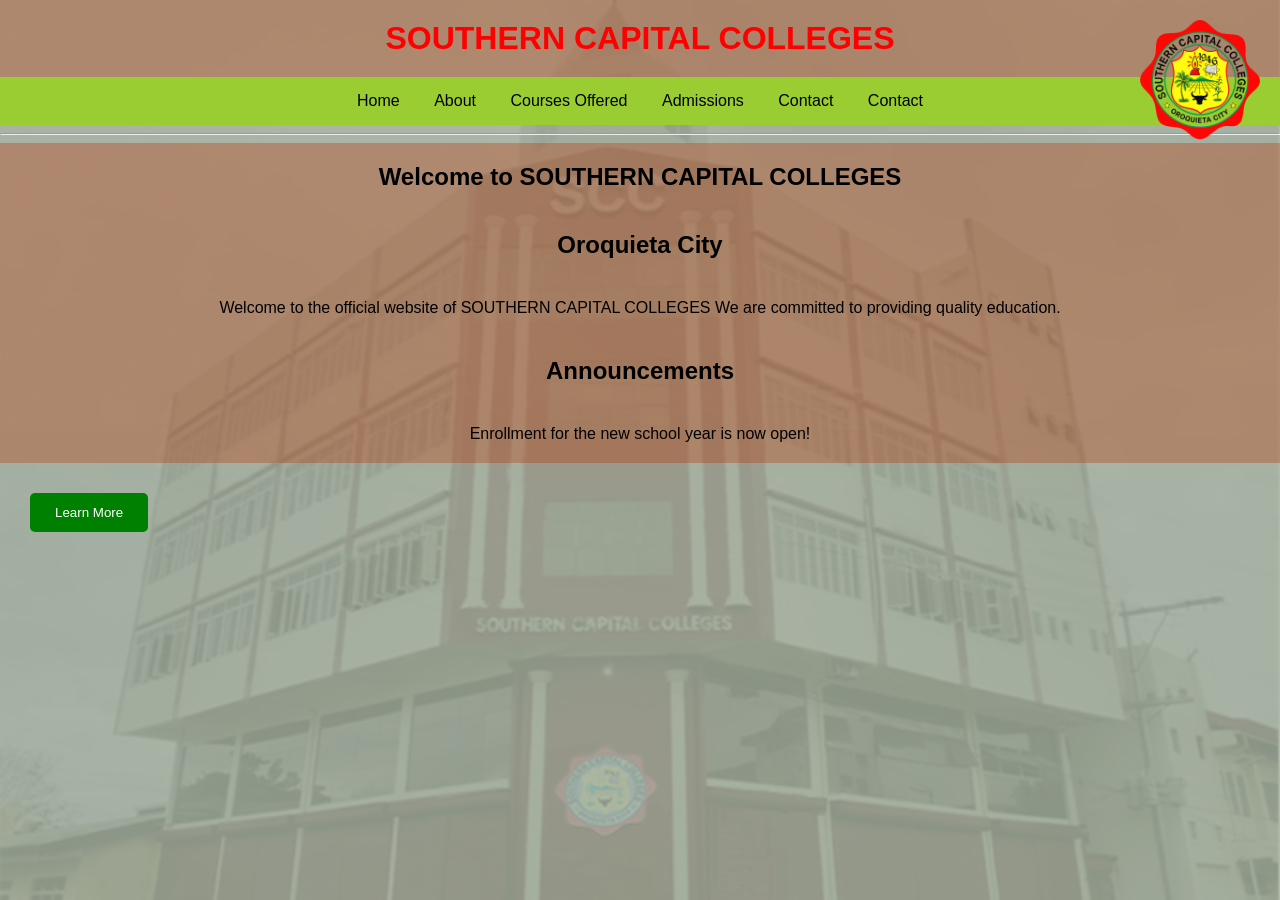
<file: INDEX.html>
﻿<!DOCTYPE html>
<html>
<head>
    <title>SOUTHERN CAPITAL COLLEGES</title>
    <link rel="stylesheet" href="style.css">
    <img src="logo.png" alt="Logo" class="side-logo">
    <a href="https://www.facebook.com/southern.capital.colleges" target="_blank">
   
</a>
</head>
<body>

    <h1>SOUTHERN CAPITAL COLLEGES</h1>

    <nav>
        <a href="index.html">Home</a>
        <a href="about.html">About</a>
        <a href="courses.html">Courses Offered</a>
        <a href="admissions.html">Admissions</a>
        <a href="contact.html">Contact</a>
        <a href="learn.html">Contact</a>
    </nav>

    <hr>

    <h2>Welcome to SOUTHERN CAPITAL COLLEGES</h2>
    <h2>Oroquieta City</h2>

    <p>
        Welcome to the official website of SOUTHERN CAPITAL COLLEGES
        We are committed to providing quality education.
    </p>

    <h2>Announcements</h2>

    <p>Enrollment for the new school year is now open!</p>

    <button class="learn-more" onclick="location.href='learn.html'">
    Learn More
</button>

</body>
</html>
</file>
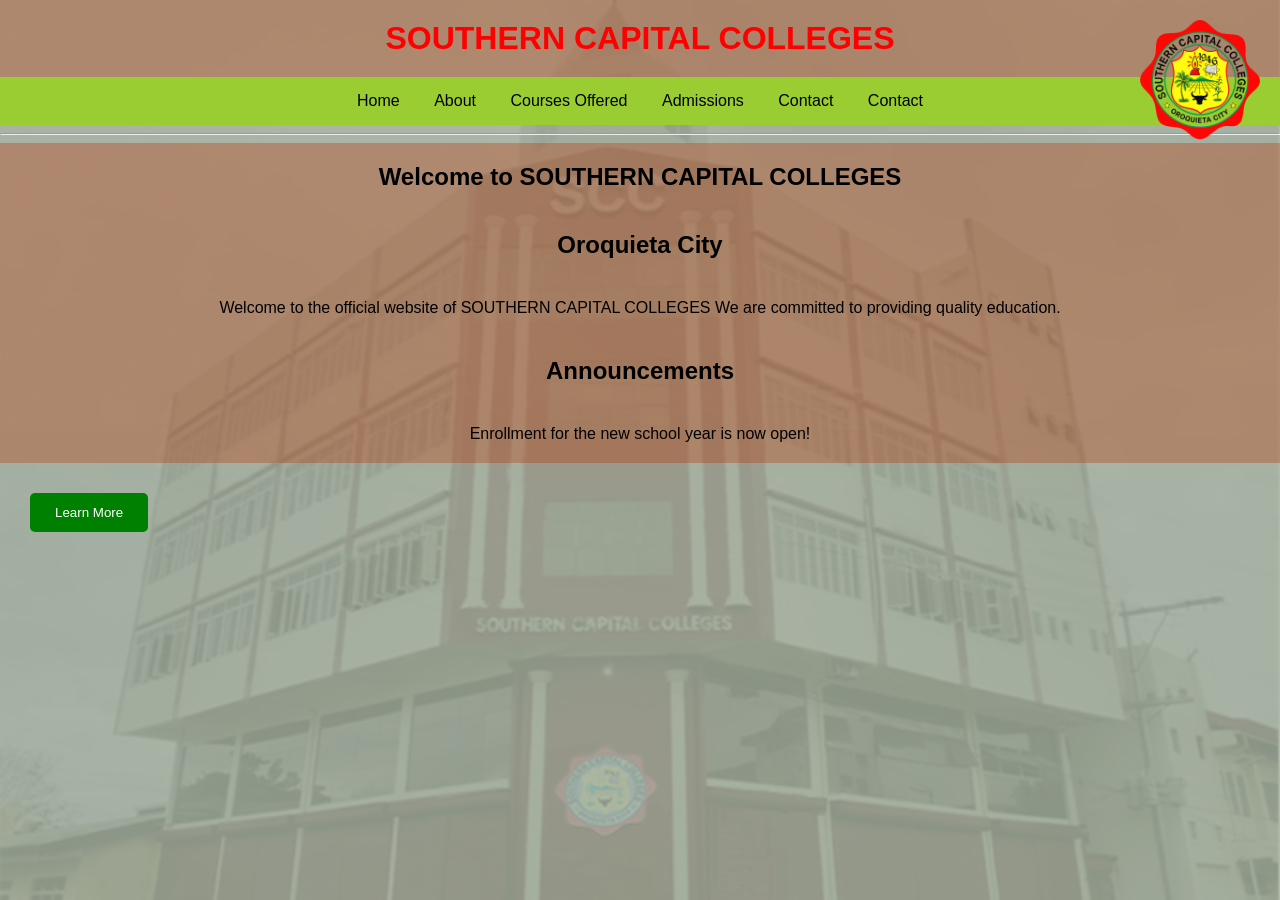
<file: index.html>
﻿<!DOCTYPE html>
<html>
<head>
    <title>SOUTHERN CAPITAL COLLEGES</title>
    <link rel="stylesheet" href="style.css">
    <img src="logo.png" alt="Logo" class="side-logo">
    <a href="https://www.facebook.com/southern.capital.colleges" target="_blank">
   
</a>
</head>
<body>

    <h1>SOUTHERN CAPITAL COLLEGES</h1>

    <nav>
        <a href="index.html">Home</a>
        <a href="about.html">About</a>
        <a href="courses.html">Courses Offered</a>
        <a href="admissions.html">Admissions</a>
        <a href="contact.html">Contact</a>
        <a href="learn.html">Contact</a>
    </nav>

    <hr>

    <h2>Welcome to SOUTHERN CAPITAL COLLEGES</h2>
    <h2>Oroquieta City</h2>

    <p>
        Welcome to the official website of SOUTHERN CAPITAL COLLEGES
        We are committed to providing quality education.
    </p>

    <h2>Announcements</h2>

    <p>Enrollment for the new school year is now open!</p>

    <button class="learn-more" onclick="location.href='learn.html'">
    Learn More
</button>

</body>
</html>
</file>
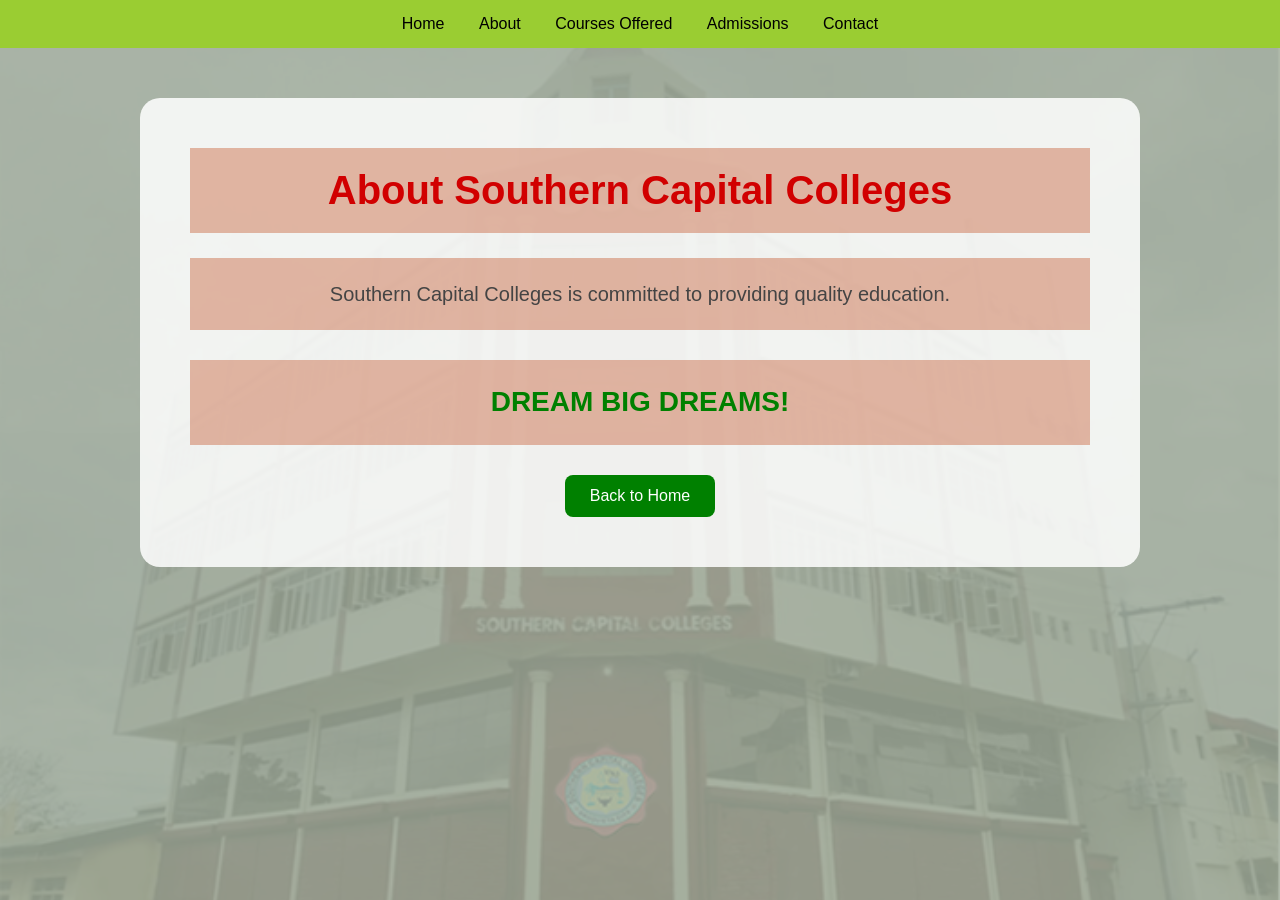
<file: ABOUT.html>
﻿<!DOCTYPE html>
<html>

<head>
    <title>About Southern Capital Colleges</title>
    <link rel="stylesheet" href="style.css">
</head>

<body>

    <nav>
        <a href="index.html">Home</a>
        <a href="about.html">About</a>
        <a href="courses.html">Courses Offered</a>
        <a href="admissions.html">Admissions</a>
        <a href="contact.html">Contact</a>
    </nav>

    <div class="about-container">

        <h1>About Southern Capital Colleges</h1>

        <p>
            Southern Capital Colleges is committed
            to providing quality education.
        </p>

        <p class="dream">
            DREAM BIG DREAMS!
        </p>

        <a href="index.html" class="back-button">Back to Home</a>

    </div>

</body>

</html>
</file>
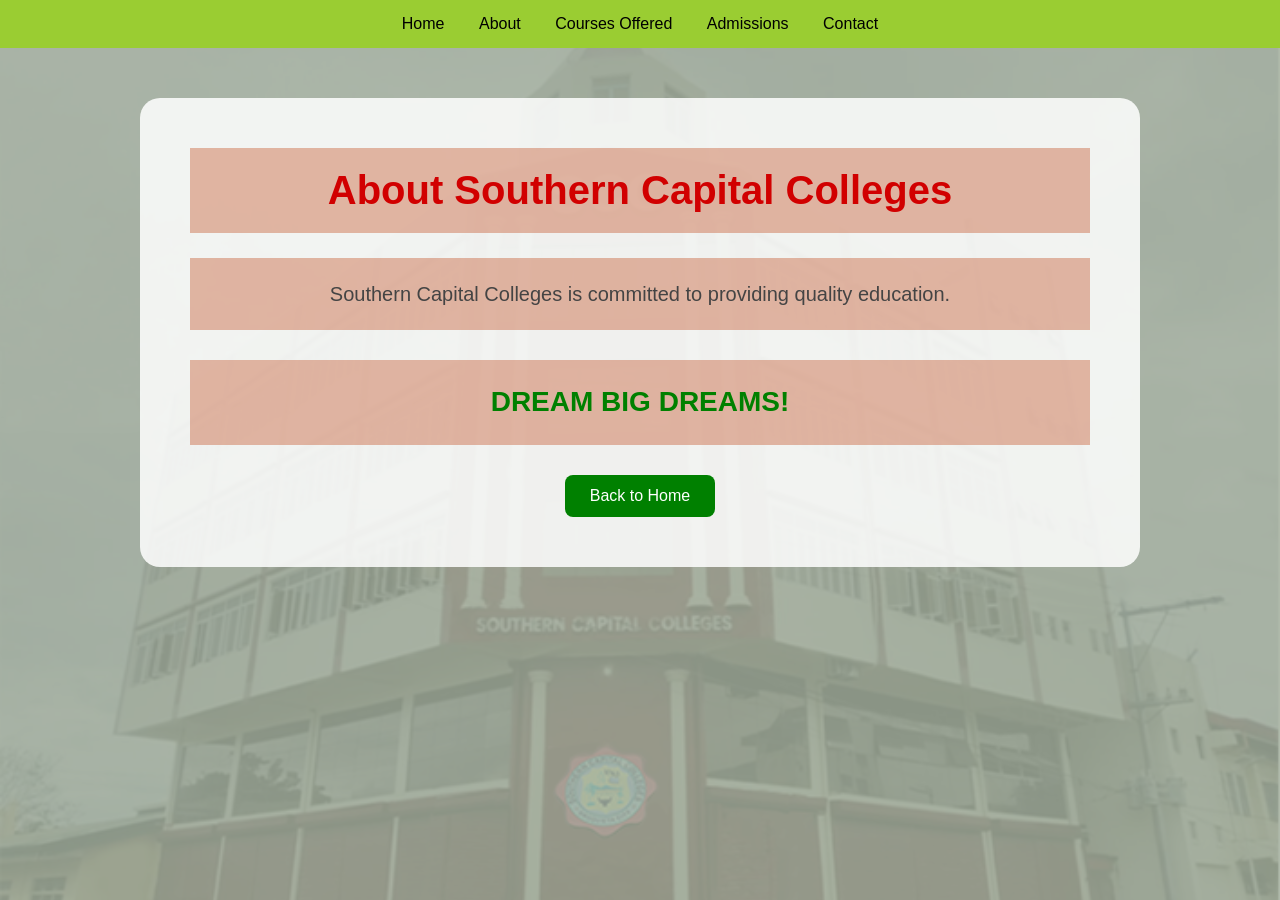
<file: about.html>
﻿<!DOCTYPE html>
<html>

<head>
    <title>About Southern Capital Colleges</title>
    <link rel="stylesheet" href="style.css">
</head>

<body>

    <nav>
        <a href="index.html">Home</a>
        <a href="about.html">About</a>
        <a href="courses.html">Courses Offered</a>
        <a href="admissions.html">Admissions</a>
        <a href="contact.html">Contact</a>
    </nav>

    <div class="about-container">

        <h1>About Southern Capital Colleges</h1>

        <p>
            Southern Capital Colleges is committed
            to providing quality education.
        </p>

        <p class="dream">
            DREAM BIG DREAMS!
        </p>

        <a href="index.html" class="back-button">Back to Home</a>

    </div>

</body>

</html>
</file>
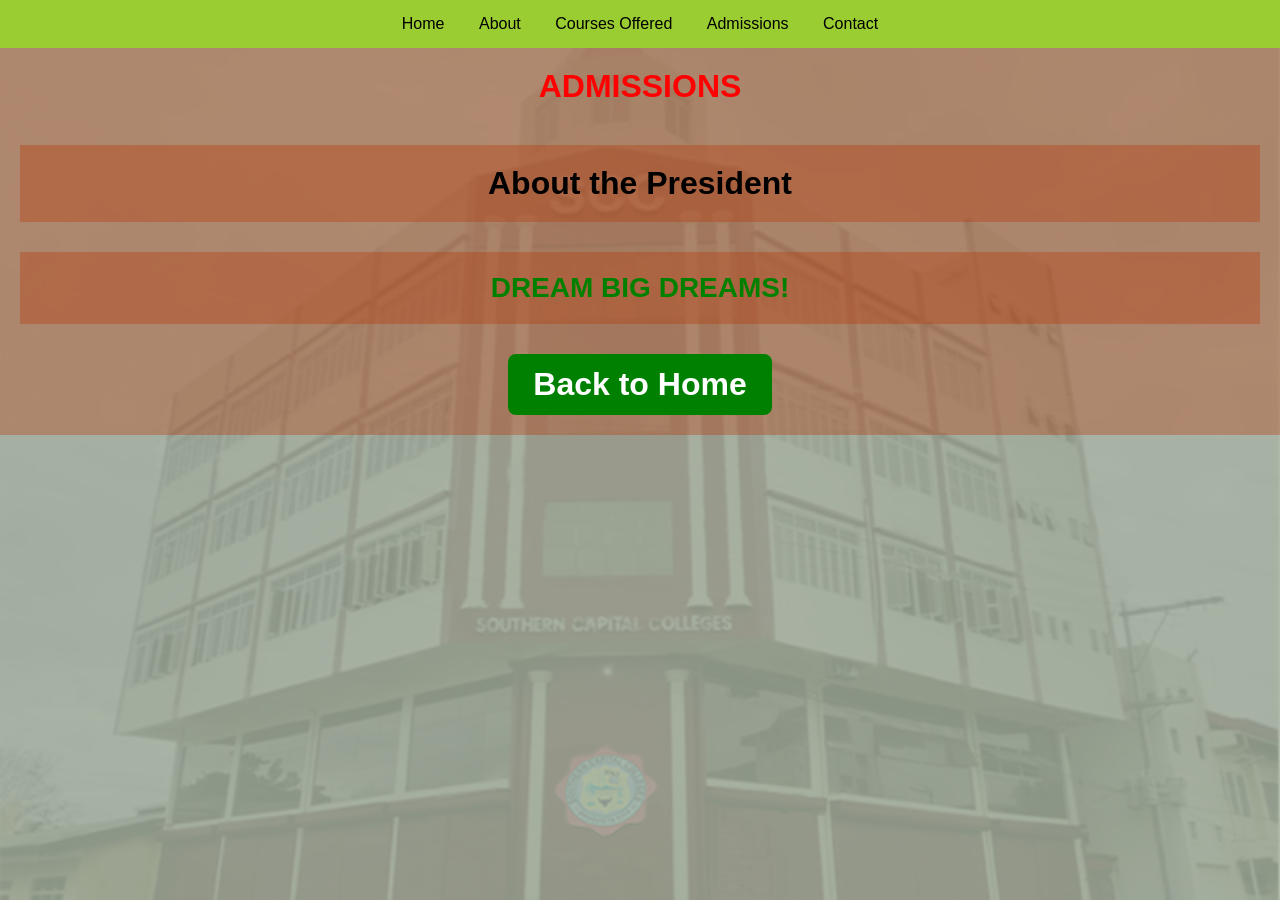
<file: Admissions.html>
﻿<!DOCTYPE html>
<html>

<head>
    <title>admissions</title>
    <link rel="stylesheet" href="style.css">
</head>

<body>

    <nav>
        <a href="index.html">Home</a>
        <a href="about.html">About</a>
        <a href="courses.html">Courses Offered</a>
        <a href="admissions.html">Admissions</a>
        <a href="contact.html">Contact</a>
    </nav>

    <div class="admissions-container">

        <h1>ADMISSIONS<h1>
        <p>
            About the President
        </p>

        <p class="dream">
            DREAM BIG DREAMS!
        </p>

        <a href="index.html" class="back-button">Back to Home</a>

    </div>

</body>

</html>
</file>
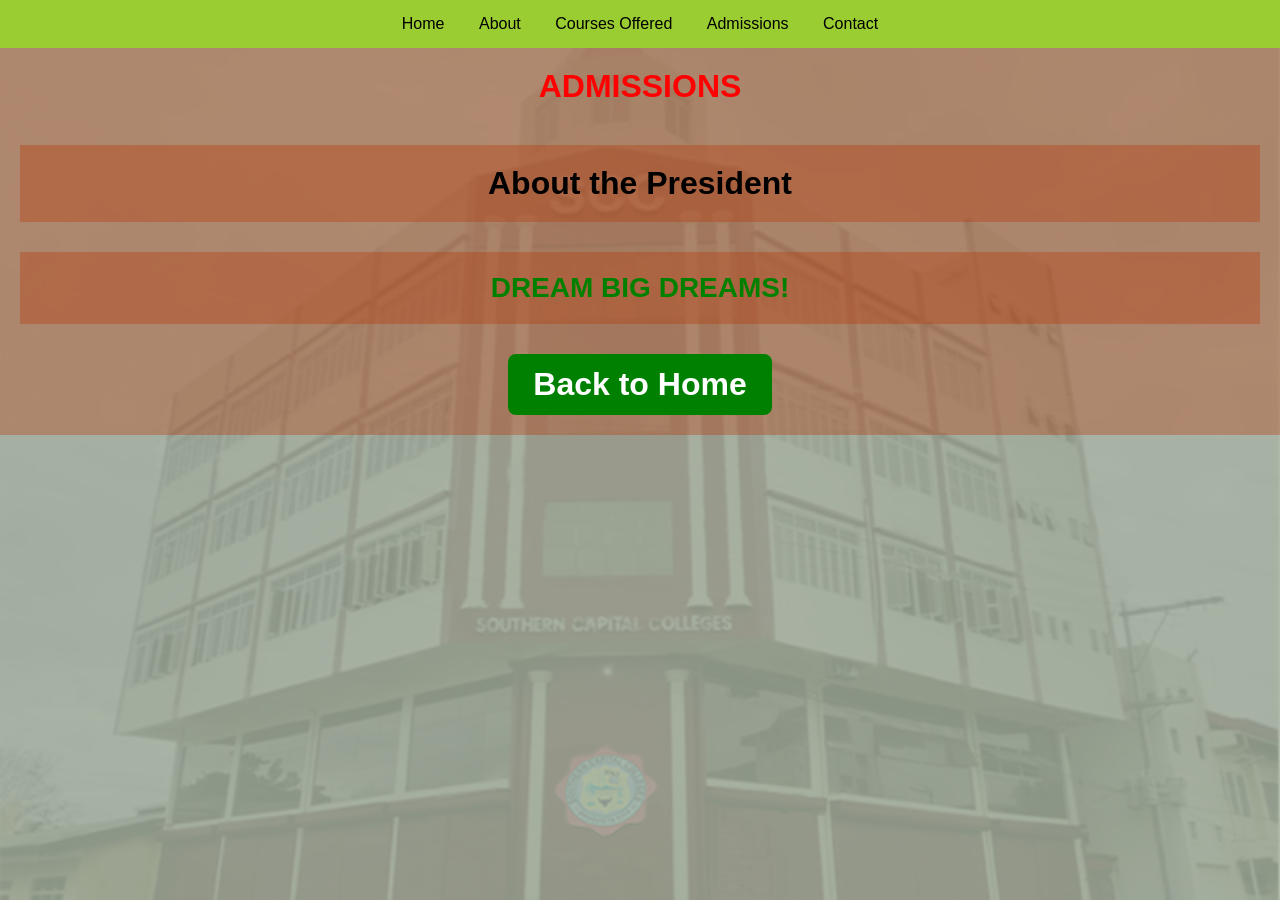
<file: admissions.html>
﻿<!DOCTYPE html>
<html>

<head>
    <title>admissions</title>
    <link rel="stylesheet" href="style.css">
</head>

<body>

    <nav>
        <a href="index.html">Home</a>
        <a href="about.html">About</a>
        <a href="courses.html">Courses Offered</a>
        <a href="admissions.html">Admissions</a>
        <a href="contact.html">Contact</a>
    </nav>

    <div class="admissions-container">

        <h1>ADMISSIONS<h1>
        <p>
            About the President
        </p>

        <p class="dream">
            DREAM BIG DREAMS!
        </p>

        <a href="index.html" class="back-button">Back to Home</a>

    </div>

</body>

</html>
</file>
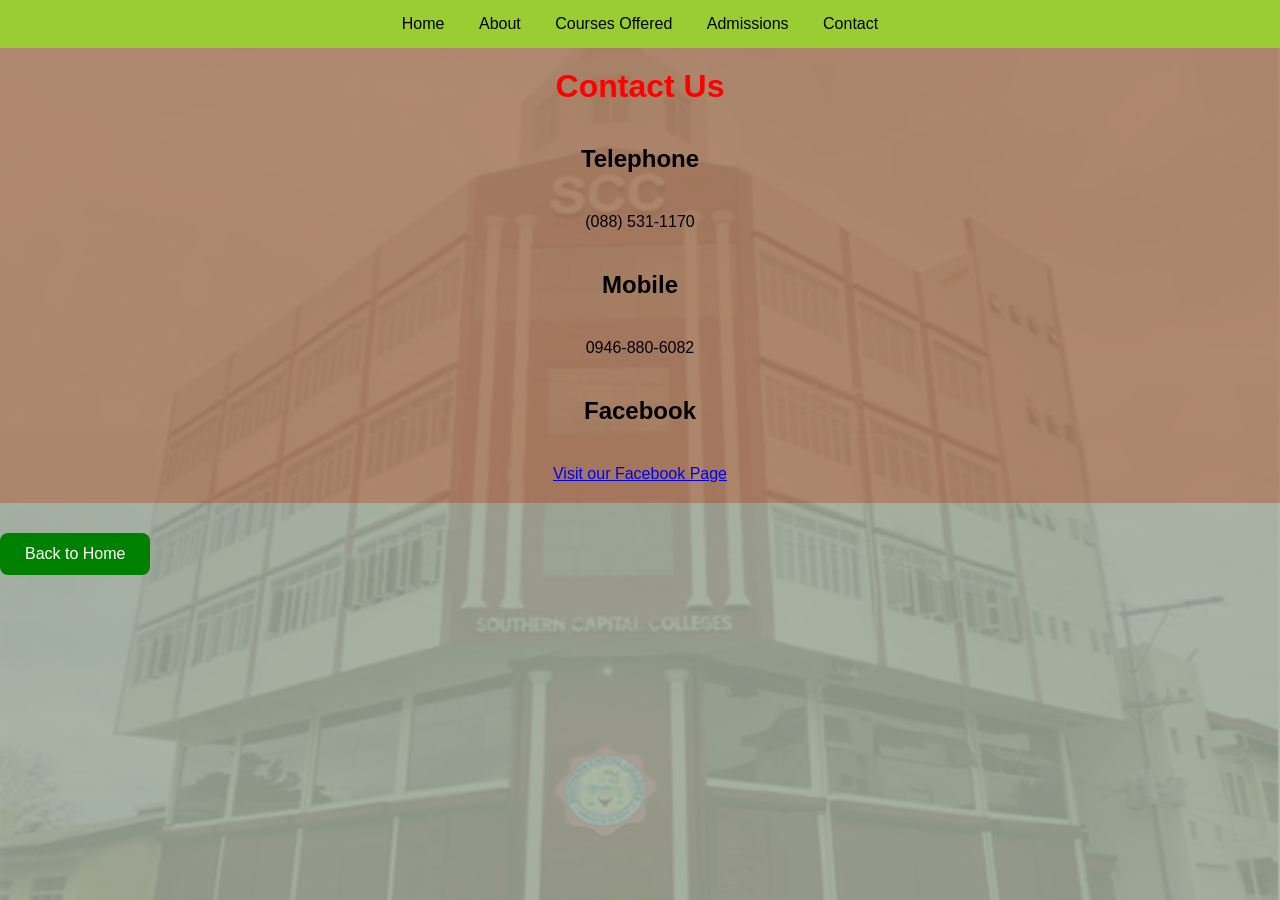
<file: Contact.html>
﻿<!DOCTYPE html>
<html>

<head>
    <title>Contact Southern Capital Colleges</title>
    <link rel="stylesheet" href="style.css">
</head>

<body>

    <nav>
        <a href="index.html">Home</a>
        <a href="about.html">About</a>
        <a href="courses.html">Courses Offered</a>
        <a href="admissions.html">Admissions</a>
        <a href="contact.html">Contact</a>
    </nav>

    <div class="contact-container">

        <h1>Contact Us</h1>

        <div class="contact-card">
            <h2>Telephone</h2>
            <p>(088) 531-1170</p>
        </div>

        <div class="contact-card">
            <h2>Mobile</h2>
            <p>0946-880-6082</p>
        </div>

        <div class="contact-card">
            <h2>Facebook</h2>
            <p>
                <a href="https://www.facebook.com/southern.capital.colleges"
                   target="_blank">
                    Visit our Facebook Page
                </a>
            </p>
        </div>

        <a href="index.html" class="back-button">Back to Home</a>

    </div>

</body>

</html>
</file>
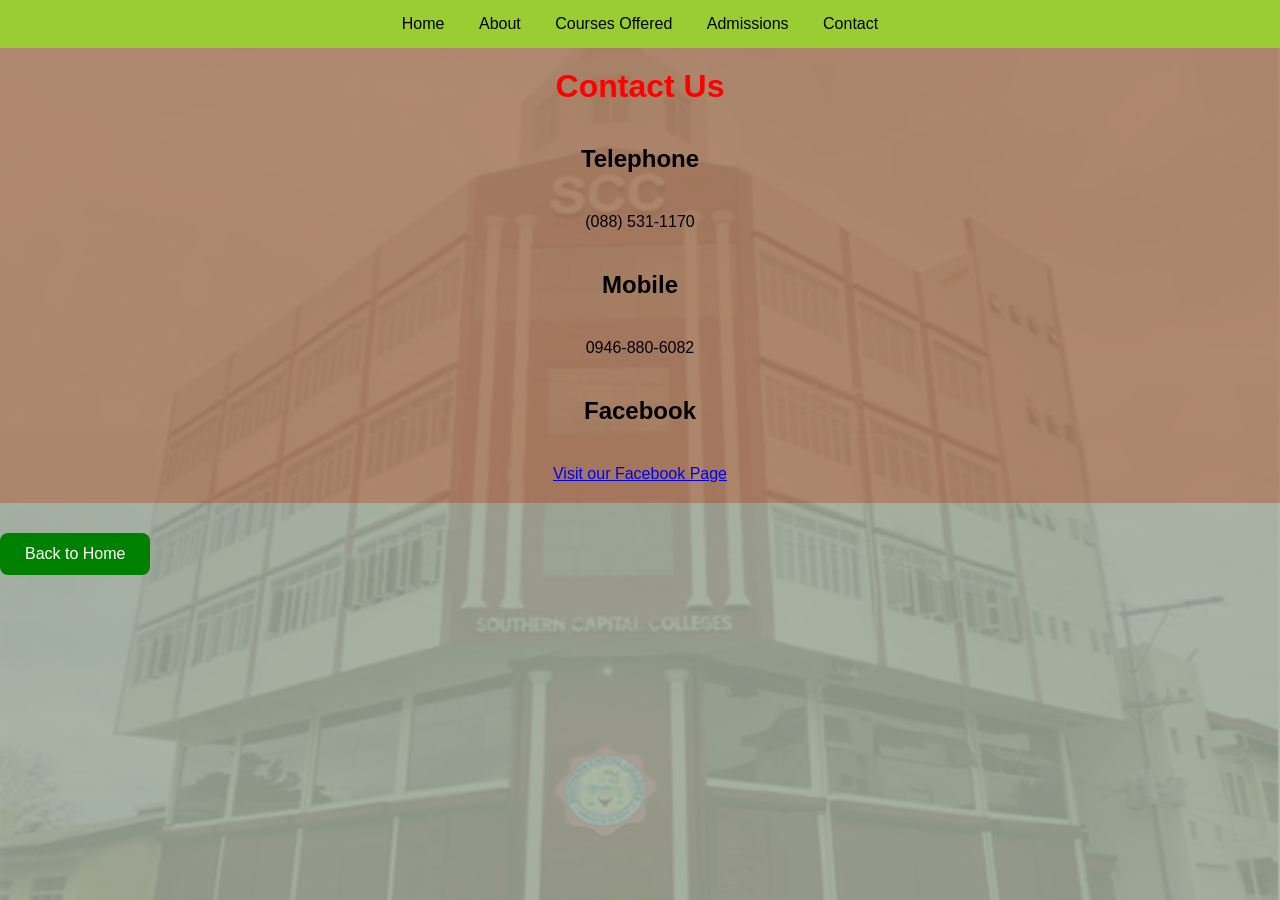
<file: contact.html>
﻿<!DOCTYPE html>
<html>

<head>
    <title>Contact Southern Capital Colleges</title>
    <link rel="stylesheet" href="style.css">
</head>

<body>

    <nav>
        <a href="index.html">Home</a>
        <a href="about.html">About</a>
        <a href="courses.html">Courses Offered</a>
        <a href="admissions.html">Admissions</a>
        <a href="contact.html">Contact</a>
    </nav>

    <div class="contact-container">

        <h1>Contact Us</h1>

        <div class="contact-card">
            <h2>Telephone</h2>
            <p>(088) 531-1170</p>
        </div>

        <div class="contact-card">
            <h2>Mobile</h2>
            <p>0946-880-6082</p>
        </div>

        <div class="contact-card">
            <h2>Facebook</h2>
            <p>
                <a href="https://www.facebook.com/southern.capital.colleges"
                   target="_blank">
                    Visit our Facebook Page
                </a>
            </p>
        </div>

        <a href="index.html" class="back-button">Back to Home</a>

    </div>

</body>

</html>
</file>
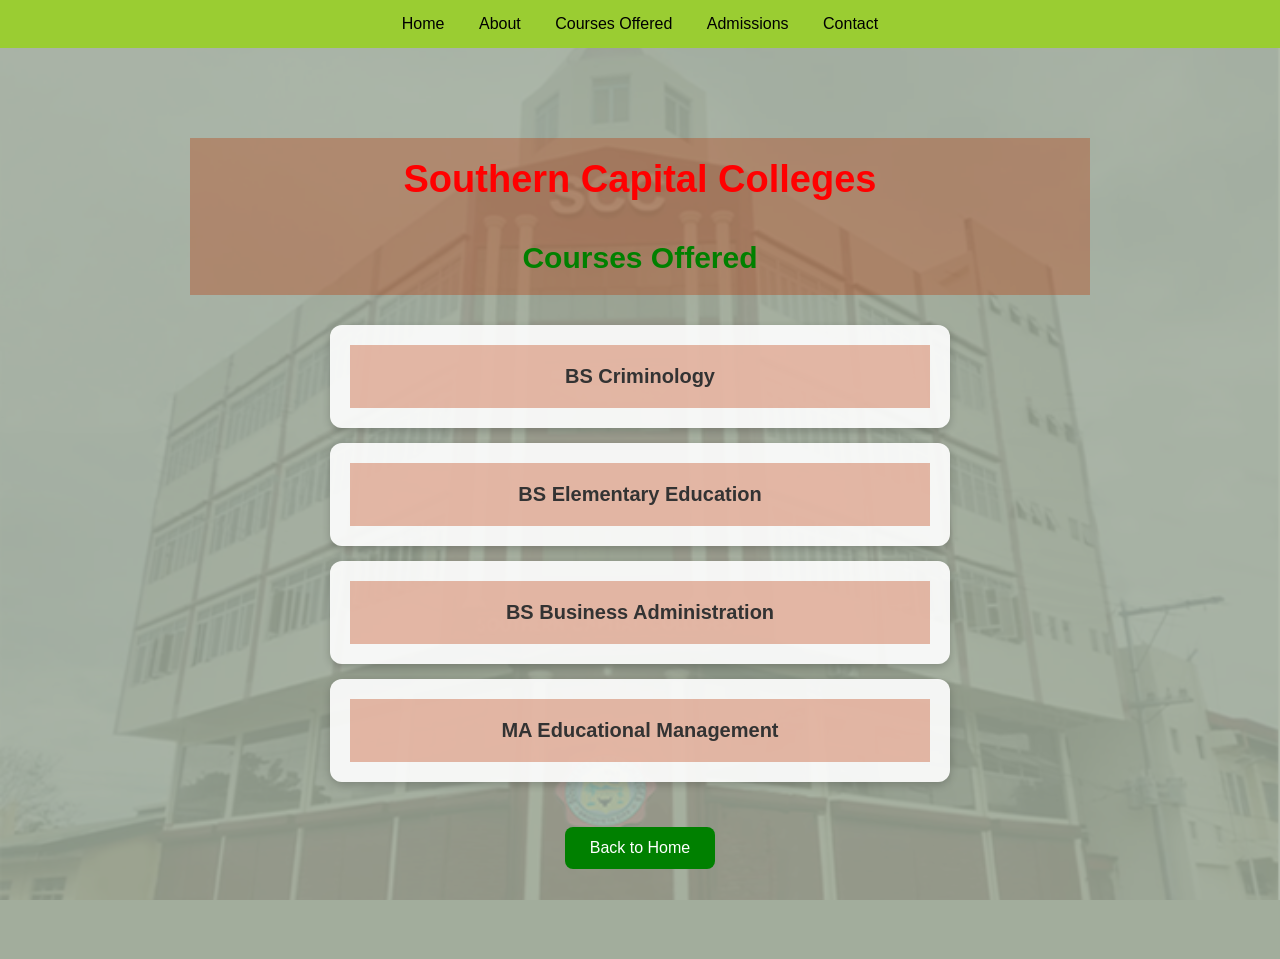
<file: courses.html>
﻿<!DOCTYPE html>
<html>

<head>
    <title>Southern Capital Colleges Courses Offered</title>
    <link rel="stylesheet" href="style.css">
</head>

<body>

    <nav>
        <a href="index.html">Home</a>
        <a href="about.html">About</a>
        <a href="courses.html">Courses Offered</a>
        <a href="admissions.html">Admissions</a>
        <a href="contact.html">Contact</a>
    </nav>

    <div class="courses-container">

        <h1>Southern Capital Colleges</h1>
        <h2>Courses Offered</h2>

        <div class="course-card">
            <p>BS Criminology</p>
        </div>

        <div class="course-card">
            <p>BS Elementary Education</p>
        </div>

        <div class="course-card">
            <p>BS Business Administration</p>
        </div>

        <div class="course-card">
            <p>MA Educational Management</p>
        </div>

        <a href="index.html" class="back-button">Back to Home</a>

    </div>

</body>

</html>
</file>
<file: style.css>
﻿body {
    background-color: WHITE;
    margin: 0;
    font-family: Arial, sans-serif;
}

h1 {
    text-align: center;
    background-color: #b305;
    color: red;
    padding: 20px;
    margin: 0;
}
h2 {
    text-align: center;
    background-color: #b305;
    color: black;
    padding: 20px;
    margin: 0;
}
p {
    text-align: center;
    background-color: #b305;
    color: black;
    padding: 20px;
    margin: 0;
}
button {
    display: block;
    margin-top: 30px;
    margin-left: 30px;
    padding: 12px 25px;
    background-color: green;
    color: white;
    border: none;
    border-radius: 5px;
    cursor: pointer;
}

nav {
    background-color:#9ACD32;
    text-align: center;
    padding: 15px;
}

nav a {
    color: black;
    text-decoration: none;
    margin: 0 15px;
}

nav a:hover {
    color: #ffcccc;
}
.side-logo {
    position: fixed;
    right: 20px;
    top: 20px;
    width: 120px;
}
body {
    background-color: #A2AD9C;
    margin: 0;
    font-family: Arial, sans-serif;
    position: relative;
}

body::before {
    content: "";
    position: fixed;
    inset: 0;
    background-image: url("school.png");
    background-size: cover;
    background-position: center;
    background-repeat: no-repeat;
    opacity: 0.15;
    z-index: -1;
}
.about-container {
    max-width: 900px;
    margin: 50px auto;
    padding: 50px;
    text-align: center;
    background-color: rgba(255, 255, 255, 0.85);
    border-radius: 20px;
}

.about-container h1 {
    color: #d10000;
    font-size: 40px;
    margin-bottom: 25px;
}

.about-container p {
    color: #444;
    font-size: 20px;
    line-height: 1.6;
}

.dream {
    color: green !important;
    font-size: 28px !important;
    font-weight: bold;
    margin-top: 30px;
}

.back-button {
    display: inline-block;
    margin-top: 30px;
    padding: 12px 25px;
    background-color: green;
    color: white;
    text-decoration: none;
    border-radius: 8px;
}

.back-button:hover {
    background-color: darkgreen;
}
.courses-container {
    max-width: 900px;
    margin: 50px auto;
    padding: 40px;
    text-align: center;
}

.courses-container h1 {
    color: red;
    font-size: 38px;
}

.courses-container h2 {
    color: green;
    font-size: 30px;
    margin-bottom: 30px;
}

.course-card {
    background-color: rgba(255, 255, 255, 0.9);
    margin: 15px auto;
    padding: 10px;
    max-width: 600px;
    border-radius: 12px;
    box-shadow: 0 3px 8px rgba(0, 0, 0, 0.2);
    transition: 0.3s;
}

.course-card:hover {
    transform: scale(1.03);
    background-color: #fff0f5;
}

.course-card p {
    color: #333;
    font-size: 20px;
    font-weight: bold;
    margin: 10px;
}

.back-button {
    display: inline-block;
    margin-top: 30px;
    padding: 12px 25px;
    background-color: green;
    color: white;
    text-decoration: none;
    border-radius: 8px;
}

.back-button:hover {
    background-color: darkgreen;
}
</file>
